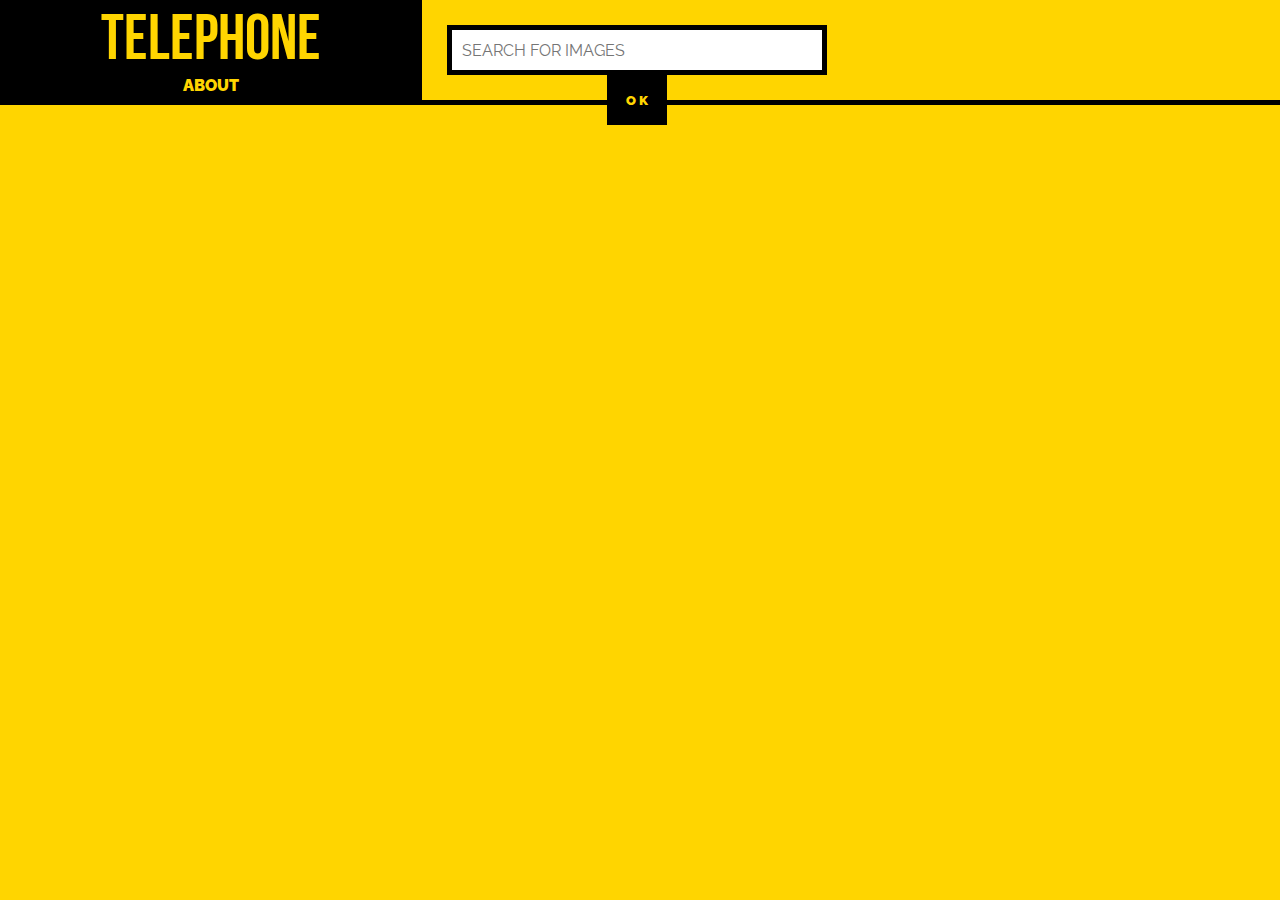
<file: index.html>
<!DOCTYPE html>
<html xmlns="http://www.w3.org/1999/xhtml">
  <head>
    <!-- <meta http-equiv="content-type" content="text/html; charset=utf-8"/> -->
    <title>Telephone</title>
    <link href='http://fonts.googleapis.com/css?family=Raleway:100,400,600, 900' rel='stylesheet' type='text/css'>    
    <link rel="stylesheet" href="css/style.css">
  </head>
  <body>
    <div id="title">

      <div id="titleBlock">
          <h1 class="pageTitle">TELEPHONE</h1>
          <p class="description"><a href="#">ABOUT</a></p>
      </div>

      <div class="block">
        <input type="text" id="searchBox" placeholder="SEARCH FOR IMAGES" required />
        <button type="button" id="okButton">O K</button><br>
      </div>

    </div>
    <canvas id="myCanvas" width="100" height="100"></canvas>

    <script src="https://www.google.com/jsapi"></script> <!-- Google Images API -->
    <script src="js/jquery-2.0.3.min.js"></script>  <!-- JQuery! -->
    <script type="text/javascript" src="js/main.js"></script>
    <script type="text/javascript" src="js/draw_canvas.js"></script>

  </body>
</html>
</file>
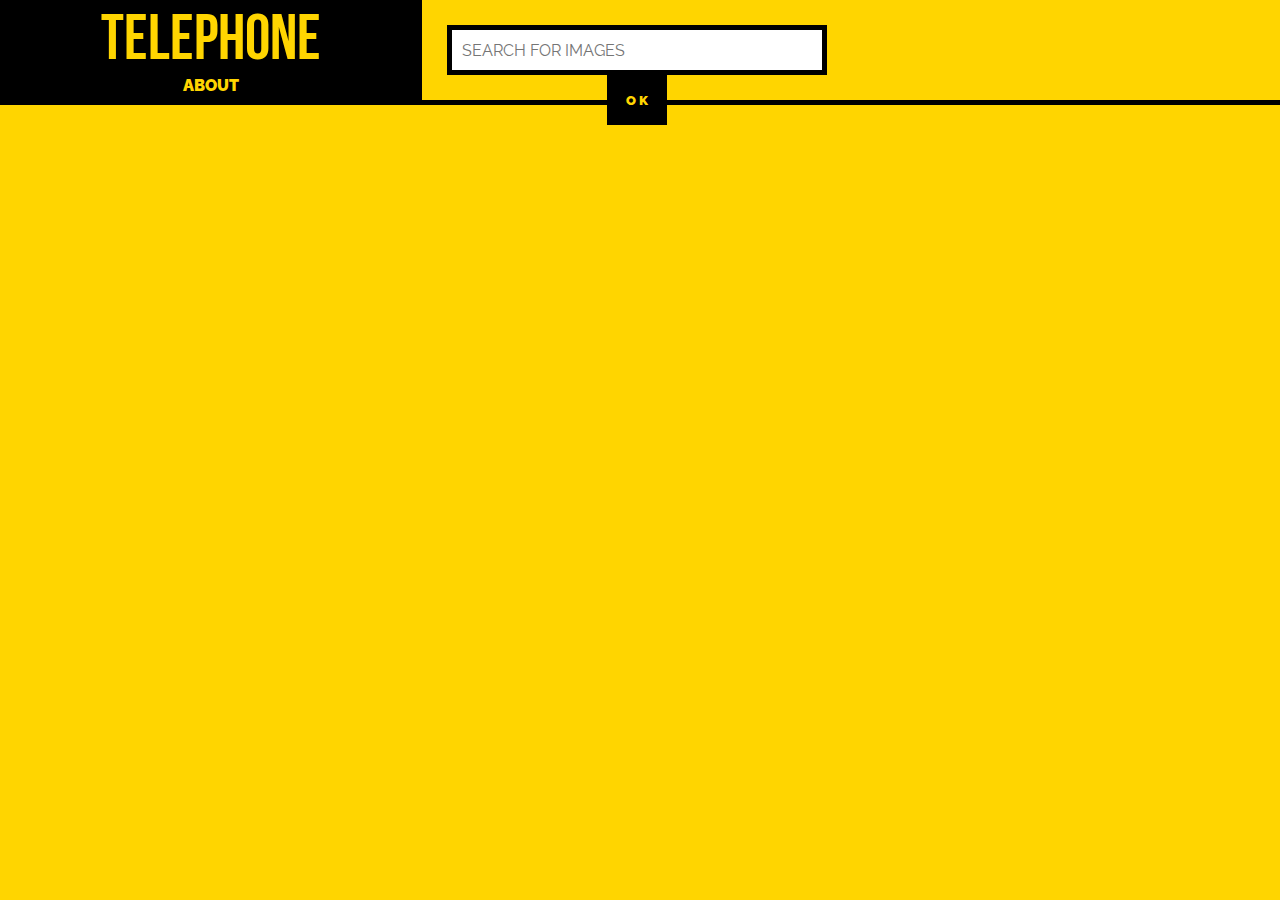
<file: about.html>
<!DOCTYPE html>
<html xmlns="http://www.w3.org/1999/xhtml">
  <head>
    <!-- <meta http-equiv="content-type" content="text/html; charset=utf-8"/> -->
    <title>Telephone</title>
    <link href='http://fonts.googleapis.com/css?family=Raleway:100,400,600, 900' rel='stylesheet' type='text/css'>    
    <link rel="stylesheet" href="css/style.css">
  </head>
  <body>
    <div id="title">

      <div id="titleBlock">
          <h1 class="pageTitle">TELEPHONE</h1>
          <p class="description"><a href="about.html">ABOUT</a></p>
      </div>

      <div class="block">
        <input type="text" id="searchBox" placeholder="SEARCH FOR IMAGES" required />
        <button type="button" id="okButton">O K</button><br>
      </div>

    </div>

  </body>
</html>
</file>
<file: css/style.css>
@font-face{
	font-family: boldFont;
	src: url(bebasneue_bold.ttf);
}

@font-face{
	font-family: bookFont;
	src: url(bebasneue_book.ttf);
}

body{
	padding: 0;
	border: 0;
	margin: 0;
	background-color: hsl(50, 100%, 50%);	
	font-family:boldFont;
	text-align: center;	
	font-family: 'Raleway', sans-serif;
	font-weight: 400;
	font-size: 13px;
	line-height: 18px;
	color: black;	
}

html, body {
	/*font-size: 13px;*/
    width:      100%;
    height:     100%;
}

input:focus,
select:focus,
textarea:focus,
button:focus {
    outline: none;
}

p{
	font-family: 'Raleway', sans-serif;
	font-weight: 400;	
}
.description{
	font-family: 'Raleway', sans-serif;
	font-size: 16px;
	line-height: 0;
	font-weight: 900;
}
.pageTitle, h1{
	font-size: 64px;
	line-height: 0;
	font-weight: 600;
	font-family:boldFont;
}

a{
	text-decoration: none;
	background-color: black;
	color: hsl(50, 100%, 50%);	
	padding: 5px 10px 5px 10px;
}

#title{
	/*position: absolute;*/
	width: 100%;
	height: 100px;
	z-index: 2;
	left: 0;
	top: 0;
	/*text-align: center;*/
	/*padding: 10px 0 0 0;*/
	background-color: hsl(50, 100%, 50%);
	border-bottom: 5px solid black;
	text-align: left;
}

#titleBlock{
	display: inline-block;
	width: 33%;	
	text-align: center;
	background-color: black;
	color: hsl(50, 100%, 50%);
}

canvas{
	margin: 0;
	border: 0;
	padding: 0;
}

.block{
	vertical-align: top;
	display: inline-block;
	width: 33%;	
	text-align: center;
	padding-top: 25px;
}

#firstImage{
	position: absolute;
	/*width: 600px;*/
	z-index: 2;
	left: 0;
	top: 100px;
	text-align: center;
	/*background-color: brown;*/
}

#lastImage{
	position: absolute;
	/*width: 600px;*/
	z-index: 2;
	left: 0;
	top: 100px;
	text-align: center;
	padding: 0 0 0 5px;
	/*background-color: brown;*/
}

#content{
	position: absolute;
	z-index: 0;
	top: 100px;
	left: 0;
	/*overflow: scroll;*/
	/*background-color: hsl(20, 100%, 72%);*/
}

#divide1{
	position: absolute;
	width: 4px;
	/*height: 600px;*/
	top: 0;
	left: -10px;
	border-left: 5px dashed black;
}
#divide2{
	position: absolute;
	width: 4px;
	/*height: 600px;*/
	top: 0;
	left: -10px;
	border-left: 5px dashed black;
}

.results{
	position: absolute;
	display: inline-block;
	/*width: 600px;	*/
	/*vertical-align: top;
	top: 0;
	left: -10px;	*/
	text-align: center;
	/*background-color: hsl(20, 100%, 72%);*/
}

.connections{
	/*display: inline-block;*/
	width: 150px;	
	height: 15	0px;
	/*vertical-align: top;*/
	border: 5px solid black;
	background-color: hsl(50, 100%, 50%);
	font-family:boldFont;
	font-size: 16px;
	/*background-color: black;*/
}

.firstAndLast{
	/*width: 400px;*/
	/*height: 400px;*/
	/*display: inline-block;*/
	border: 5px solid black;
}

.thumb{
	/*width: 100px;*/
	/*height: 400px;*/
	height: 70px;
	display: inline-block;
	border: 5px solid black;
}

input{
	height: 40px;
	width: 350px;
	background-color: white;
	border: 5px solid black;
	font-family: 'Raleway', sans-serif;
	font-weight: 400;	
	font-size: 16px;
	padding: 0 10px 0 10px;
}

button{
	height: 50px;
	width: 60px;
	border: 5px solid black;
	font-family: 'Raleway', sans-serif;
	font-weight: 900;	
	font-size: 13px;
	color: hsl(50, 100%, 50%);
	background-color: black;	
}
</file>
